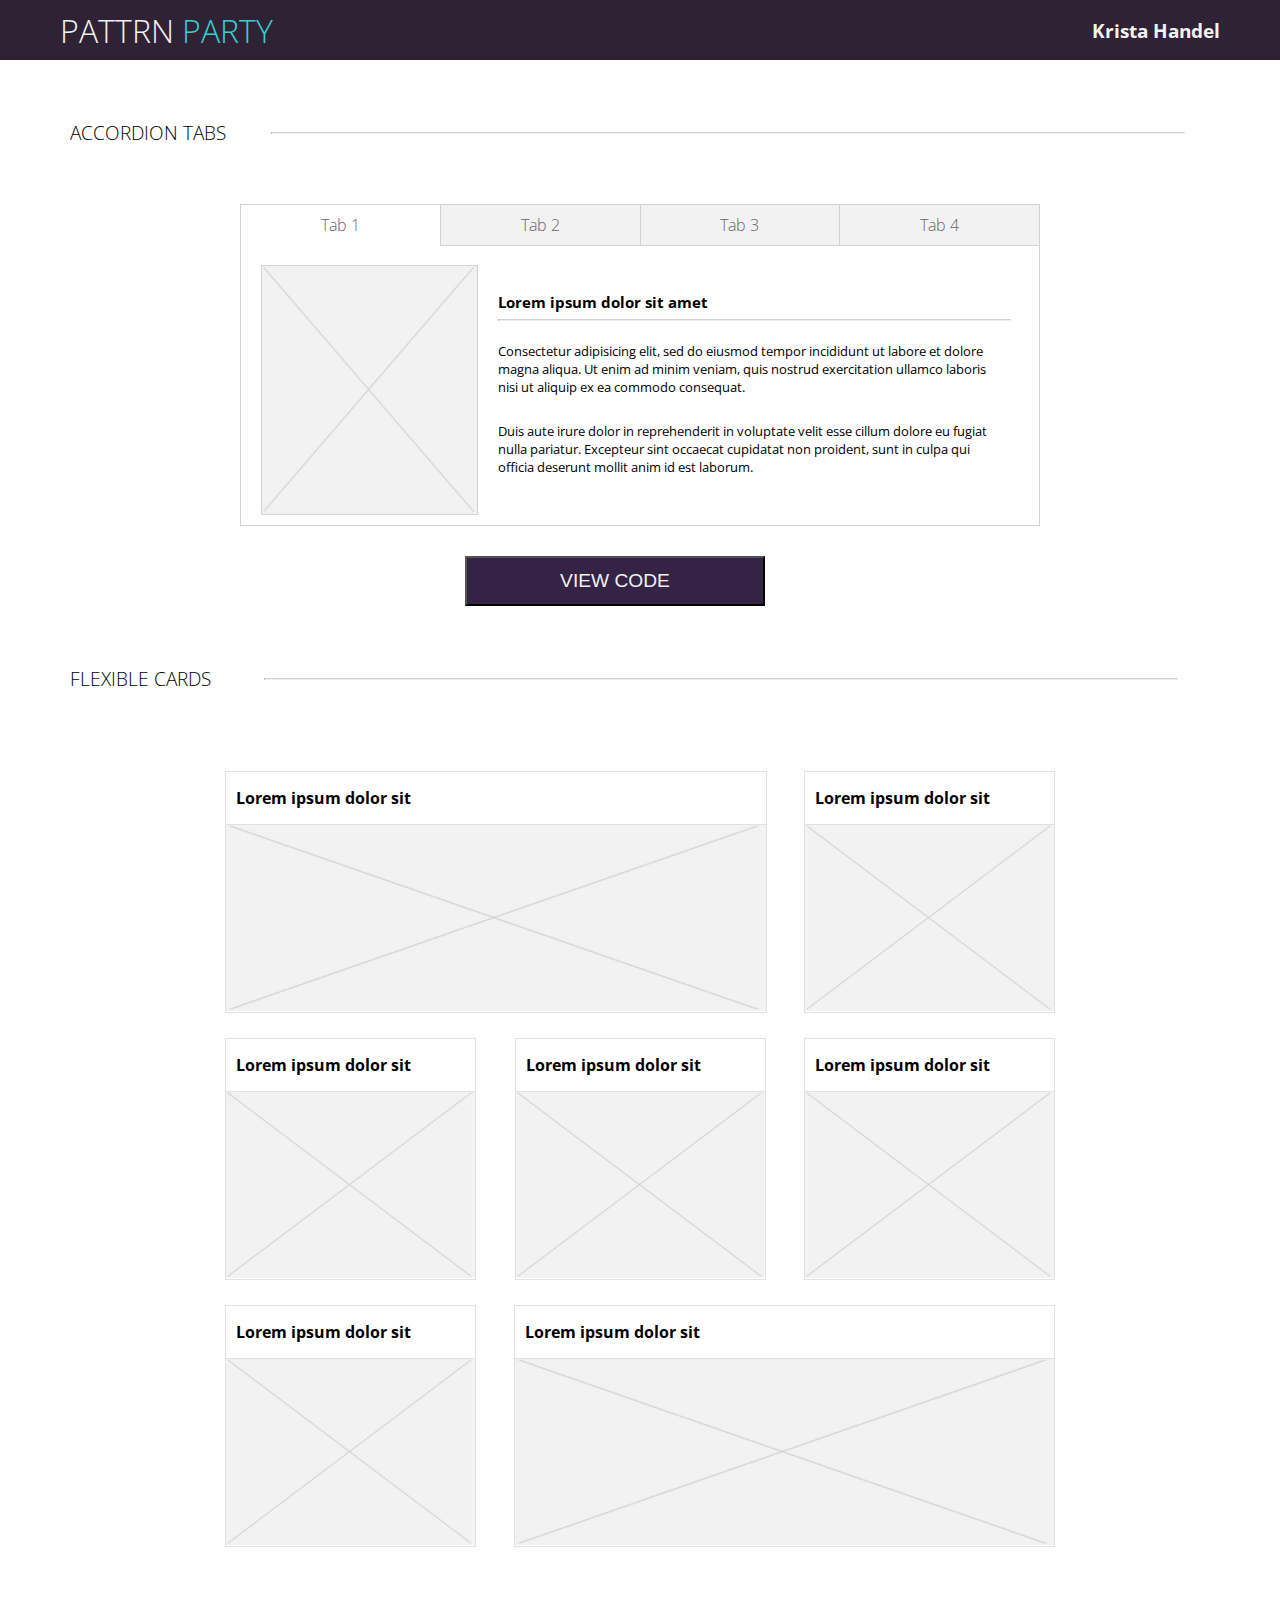
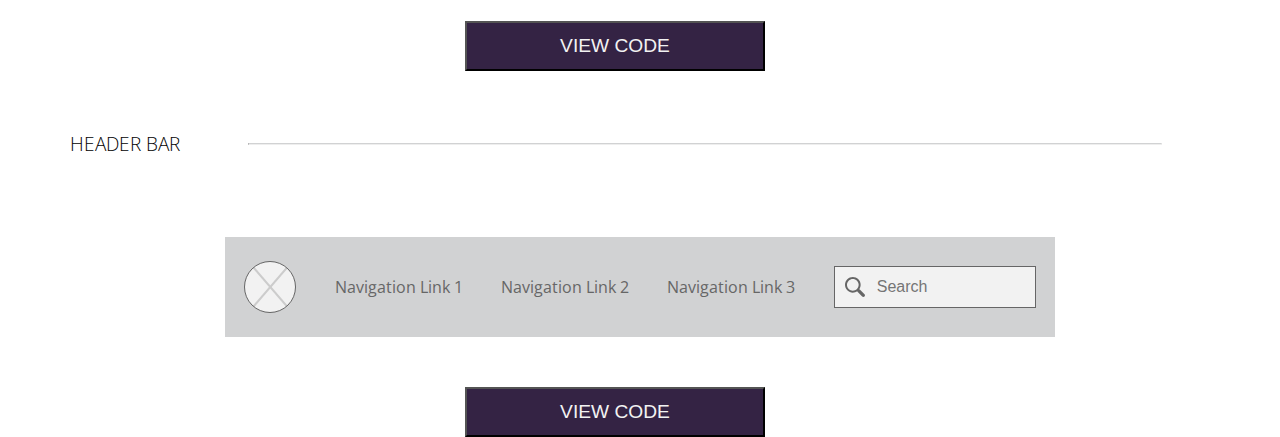
<file: index.html>
<!DOCTYPE html>
<html lang="en" dir="ltr">
  <head>
    <title>Pattrn Party</title>
    <meta charset='utf-8'>
    <meta name='viewport' content='width=device-width, initial-scale=1.0'>
    <meta http-equiv='X-UA-Compatible'>
    <link href="https://fonts.googleapis.com/css?family=Open+Sans:300,400" rel="stylesheet">
    <link href='./styles/styles.css' rel='stylesheet' type='text/css'>
  </head>
  <body>
    <nav class='navigation'>
      <h1>PATTRN <span>PARTY</span></h1>
      <hr>
      <h3>Krista Handel</h3>
    </nav>
    <main>
      <div class='content-splitter'>
        <h3>ACCORDION TABS</h3>
        <hr>
      </div>
      <section class='accordion-container'>
        <div class='accordion-tab-container'>
          <div class='accordion-tab active'>Tab 1</div>
          <div class='accordion-tab'>Tab 2</div>
          <div class='accordion-tab'>Tab 3</div>
          <div class='accordion-tab'>Tab 4</div>
        </div>
        <div class='accordion-content-container'>
          <img class='accordion-img' src ='./assets/image-placeholder.png' />
          <div class='accordion-text-container'>
            <h4>Lorem ipsum dolor sit amet</h4>
            <hr class='accordion-hr'>
            <p>Consectetur adipisicing elit, sed do eiusmod tempor incididunt
               ut labore et dolore magna aliqua. Ut enim ad minim veniam, quis
               nostrud exercitation ullamco laboris nisi ut aliquip ex ea commodo
               consequat.
             </p>
            <p>Duis aute irure dolor in reprehenderit in voluptate
               velit esse cillum dolore eu fugiat nulla pariatur.
               Excepteur sint occaecat cupidatat non proident, sunt in culpa qui
               officia deserunt mollit anim id est laborum.
             </p>
          </div>
          <div class='accordion-text-container hidden'>
            <h4>Nam vel enim eget arcu tempus blandit</h4>
            <hr class='accordion-hr'>
            <p>Ut quam nulla, pretium vitae ipsum vel, porttitor feugiat sem. Nulla vitae rhoncus tellus. Morbi blandit urna sit amet nulla faucibus, hendrerit egestas felis ullamcorper. Vestibulum sit amet magna ut arcu pellentesque gravida. Proin felis est, sollicitudin a condimentum ut, egestas vel nisi.
             </p>
            <p>Ut quam nulla, pretium vitae ipsum vel, porttitor feugiat sem. Nulla vitae rhoncus tellus. Morbi blandit urna sit amet nulla faucibus, hendrerit egestas felis ullamcorper. Vestibulum sit amet magna ut arcu pellentesque gravida.
             </p>
          </div>
          <div class='accordion-text-container hidden'>
            <h4>Nunc porttitor ligula lacus</h4>
            <hr class='accordion-hr'>
            <p>Praesent faucibus ipsum a odio venenatis, sit amet pellentesque est venenatis. Cras tincidunt ipsum quis ipsum feugiat feugiat. Quisque consequat risus purus. Mauris laoreet sapien nisl, at venenatis tellus iaculis quis. Nulla facilisi.
             </p>
            <p>Maecenas vel tincidunt felis. Ut elit urna, iaculis eu sem a, malesuada luctus magna. Donec molestie suscipit felis, eget commodo magna. Ut suscipit rhoncus elementum. Maecenas ultricies massa nulla, non consequat sem laoreet et. Pellentesque in elementum lorem, pellentesque malesuada sem.
             </p>
          </div>
          <div class='accordion-text-container hidden'>
            <h4>Sed vitae rhoncus velit, et pharetra risus</h4>
            <hr class='accordion-hr'>
            <p> Donec faucibus dignissim cursus. Sed sit amet ipsum urna. Vestibulum vitae felis laoreet, rutrum nibh sed, ultrices magna. Proin at elit sit amet libero facilisis maximus ut sed dui. Curabitur quis egestas nisi, quis condimentum risus.
             </p>
            <p>Suspendisse convallis dictum ligula vel facilisis. Aliquam justo arcu, maximus quis arcu ac, placerat imperdiet ante. Integer at urna non dolor fermentum sagittis non eget magna. Proin a ex aliquet, gravida dui quis, interdum leo. Integer a ultrices metus.
             </p>
          </div>
        </div>
      </section>
      <div class='button-container'>
        <button class='view-code'><a href='https://codepen.io/meloncatty-1471467601/pen/JByjON'>VIEW CODE</a></button>
      </div>
      <div class='content-splitter'>
        <h3>FLEXIBLE CARDS</h3>
        <hr>
      </div>
      <section class='flexible-card-container'>
        <div class='flex-row-1'>
          <div class='card-item flexible-card-item-1'>
            <h4>Lorem ipsum dolor sit</h4>
            <img class='flex-card-img' src ='./assets/image-placeholder.png' />
          </div>
          <div class='card-item flexible-card-item-2'>
            <h4>Lorem ipsum dolor sit</h4>
            <img class='flex-card-img' src ='./assets/image-placeholder.png' />
          </div>
        </div>
        <div class='flex-row-2'>
          <div class='card-item flexible-card-item-3'>
            <h4>Lorem ipsum dolor sit</h4>
            <img class='flex-card-img' src ='./assets/image-placeholder.png' />
          </div>
          <div class='card-item flexible-card-item-4'>
            <h4>Lorem ipsum dolor sit</h4>
            <img class='flex-card-img' src ='./assets/image-placeholder.png' />
          </div>
          <div class='card-item flexible-card-item-5'>
            <h4>Lorem ipsum dolor sit</h4>
            <img class='flex-card-img' src ='./assets/image-placeholder.png' />
          </div>
        </div>
        <div class='flex-row-3'>
          <div class='card-item flexible-card-item-6'>
            <h4>Lorem ipsum dolor sit</h4>
            <img class='flex-card-img' src ='./assets/image-placeholder.png' />
          </div>
          <div class='card-item flexible-card-item-7'>
            <h4>Lorem ipsum dolor sit</h4>
            <img class='flex-card-img' src ='./assets/image-placeholder.png' />
          </div>
        </div>
      </section>
      <div class='button-container'>
        <button class='view-code'><a href='https://codepen.io/meloncatty-1471467601/pen/PBKoex'>VIEW CODE</a></button>
      </div>
      <div class='content-splitter'>
        <h3>HEADER BAR</h3>
        <hr>
      </div>
      <section class='header-bar-container'>
        <nav class='header-bar'>
          <div class='search-bar-menu'><div></div><span>MENU</span></div>
          <ul>
            <li class='search-bar-image'></li>
            <li class='nav-link'>Navigation Link 1</li>
            <li class='nav-link'>Navigation Link 2</li>
            <li class='nav-link'>Navigation Link 3</li>
            <li class='search-bar-container'><span class='search-bar'><img class='magnifying-glass' src='./assets/magnifying-glass.svg' /><input placeholder='Search' /></span></li>
          </ul>
        </nav>
      </section>
      <div class='button-container'>
        <button class='view-code'><a href='https://codepen.io/meloncatty-1471467601/pen/YjxzOL'>VIEW CODE</a></button>
      </div>
    </main>
  </body>
  <script type='text/javascript'>
    const accordionTabs = document.querySelectorAll('.accordion-tab')
    const textContainers = document.querySelectorAll('.accordion-text-container')
    const headerBarMenu = document.querySelector('.search-bar-menu')
    const containerClasses = Array.from(textContainers)
    const toggleActive = (tab) => {
      accordionTabs.forEach((item, index) => {
          const tabClasses = Array.from(item.classList)

          if (!tabClasses.includes('active') && tab === item) {
            containerClasses[index].classList = 'accordion-text-container'
            item.className = 'accordion-tab active'
          } else if (tab !== item) {
            containerClasses[index].classList = 'accordion-text-container hidden'
            item.className = 'accordion-tab'
        }
      })
    }

    accordionTabs.forEach(tab => tab.addEventListener('click', () => {
      toggleActive(tab)
    }))

    const toggleMenu = () => {
      const navContent = document.querySelector('.header-bar')
      if (navContent.children[1].style.display === 'none') {
        navContent.children[1].style.display = 'block'
        navContent.children[1].style.display = 'flex'
        navContent.children[1].style.justifyContent = 'space-around'
        navContent.children[1].style.alignItems = 'flex-start'
        navContent.children[1].style.background = '#D1D2D3'
        navContent.children[1].style.height = '240px'
        window.scrollTo(0,document.body.scrollHeight)
      } else {
        navContent.children[1].style.display = 'none'
      }
    }

    headerBarMenu.addEventListener('click', toggleMenu)
  </script>
</html>
</file>
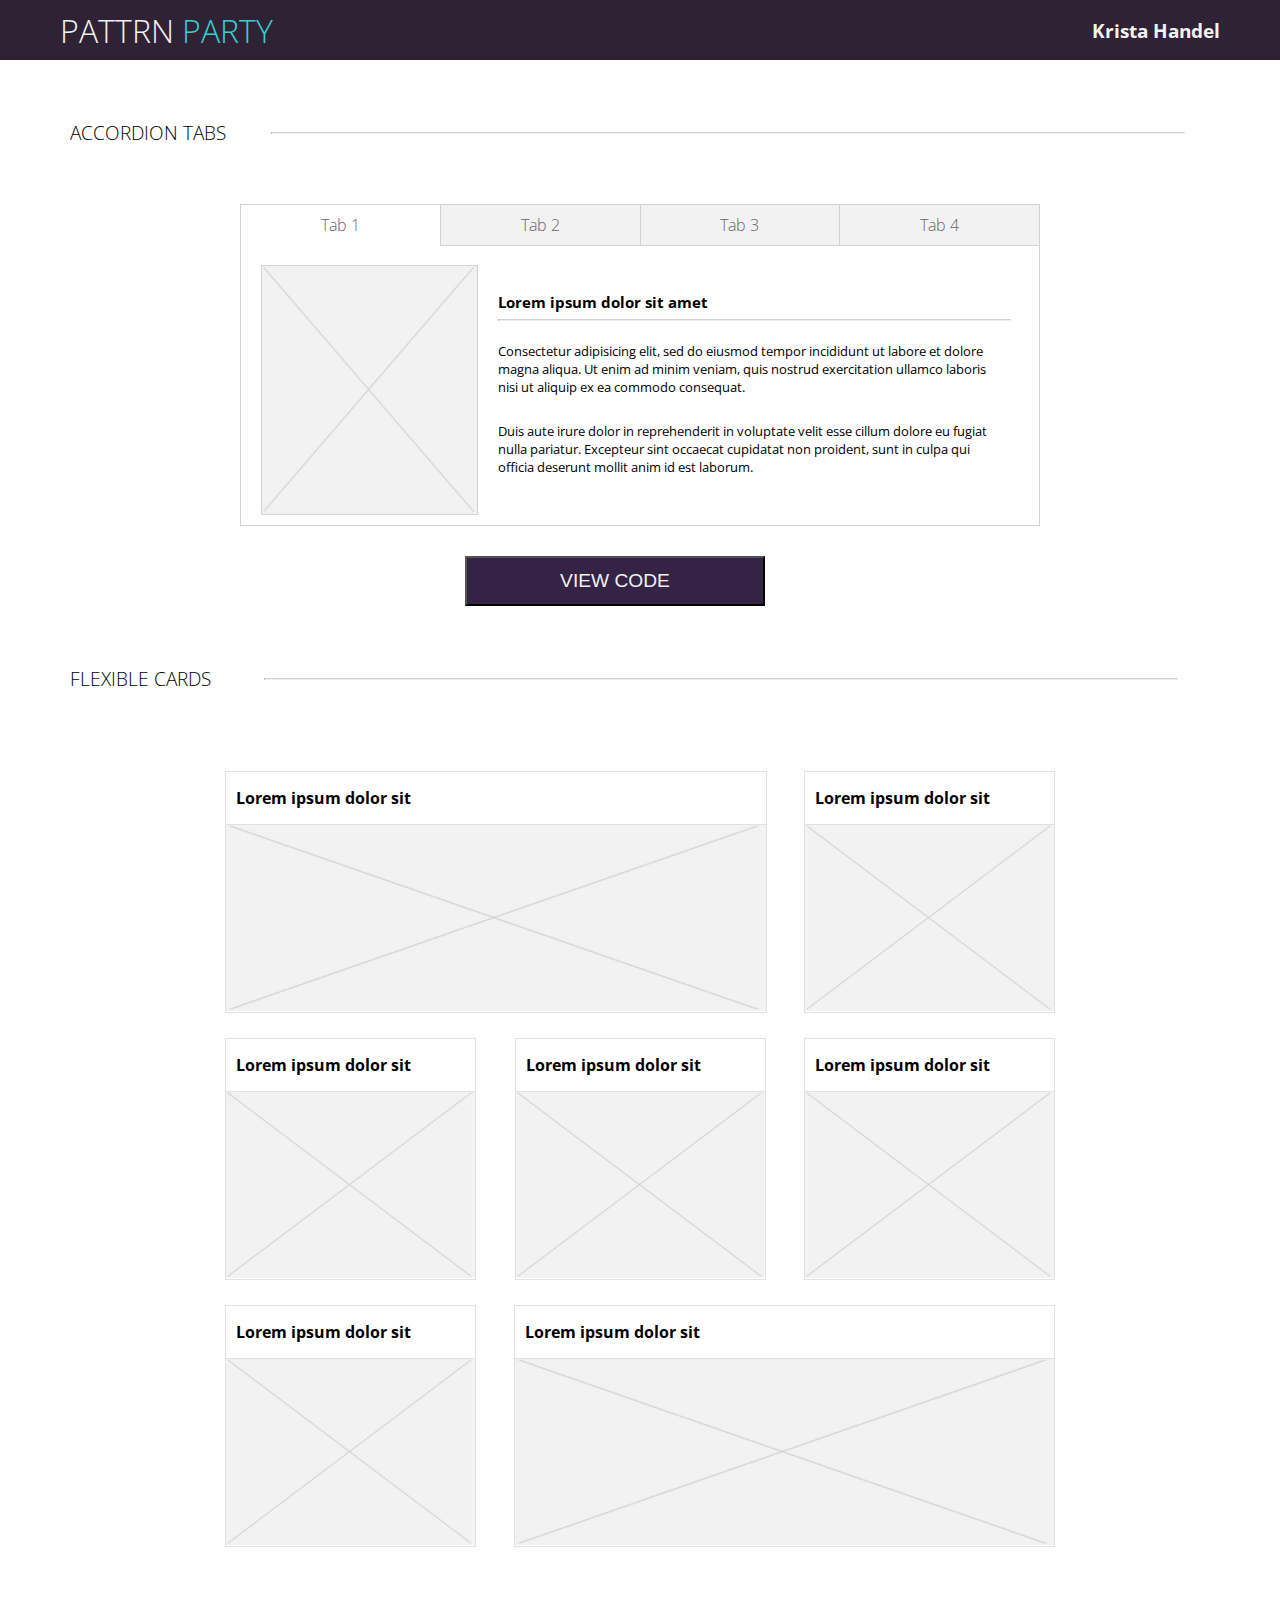
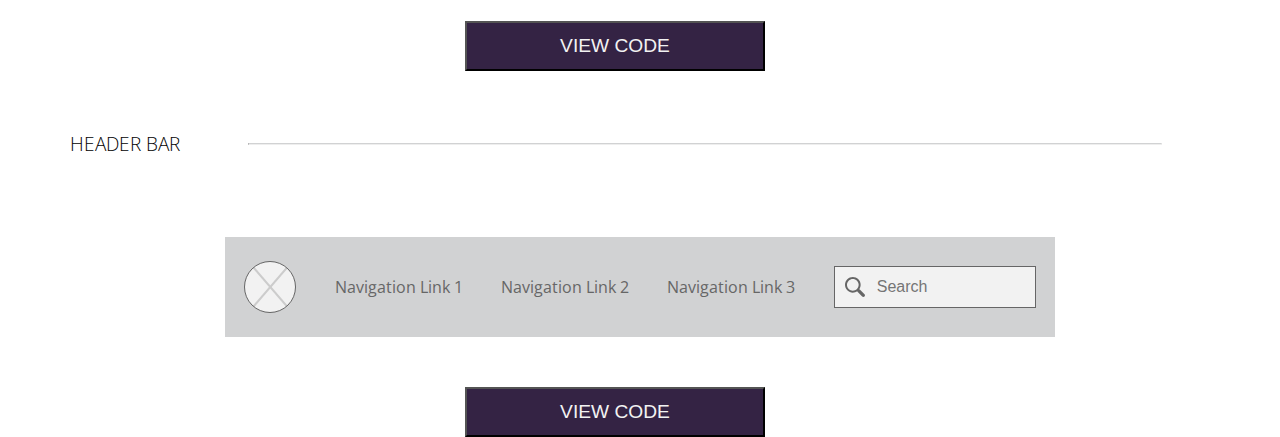
<file: src/index.html>
<!DOCTYPE html>
<html lang="en" dir="ltr">
  <head>
    <title>Pattrn Party</title>
    <meta charset='utf-8'>
    <meta name='viewport' content='width=device-width, initial-scale=1.0'>
    <meta http-equiv='X-UA-Compatible'>
    <link href="https://fonts.googleapis.com/css?family=Open+Sans:300,400" rel="stylesheet">
    <link href='../styles/styles.css' rel='stylesheet' type='text/css'>
  </head>
  <body>
    <nav class='navigation'>
      <h1>PATTRN <span>PARTY</span></h1>
      <hr>
      <h3>Krista Handel</h3>
    </nav>
    <main>
      <div class='content-splitter'>
        <h3>ACCORDION TABS</h3>
        <hr>
      </div>
      <section class='accordion-container'>
        <div class='accordion-tab-container'>
          <div class='accordion-tab active'>Tab 1</div>
          <div class='accordion-tab'>Tab 2</div>
          <div class='accordion-tab'>Tab 3</div>
          <div class='accordion-tab'>Tab 4</div>
        </div>
        <div class='accordion-content-container'>
          <img class='accordion-img' src ='../assets/image-placeholder.png' />
          <div class='accordion-text-container'>
            <h4>Lorem ipsum dolor sit amet</h4>
            <hr class='accordion-hr'>
            <p>Consectetur adipisicing elit, sed do eiusmod tempor incididunt
               ut labore et dolore magna aliqua. Ut enim ad minim veniam, quis
               nostrud exercitation ullamco laboris nisi ut aliquip ex ea commodo
               consequat.
             </p>
            <p>Duis aute irure dolor in reprehenderit in voluptate
               velit esse cillum dolore eu fugiat nulla pariatur.
               Excepteur sint occaecat cupidatat non proident, sunt in culpa qui
               officia deserunt mollit anim id est laborum.
             </p>
          </div>
          <div class='accordion-text-container hidden'>
            <h4>Nam vel enim eget arcu tempus blandit</h4>
            <hr class='accordion-hr'>
            <p>Ut quam nulla, pretium vitae ipsum vel, porttitor feugiat sem. Nulla vitae rhoncus tellus. Morbi blandit urna sit amet nulla faucibus, hendrerit egestas felis ullamcorper. Vestibulum sit amet magna ut arcu pellentesque gravida. Proin felis est, sollicitudin a condimentum ut, egestas vel nisi.
             </p>
            <p>Ut quam nulla, pretium vitae ipsum vel, porttitor feugiat sem. Nulla vitae rhoncus tellus. Morbi blandit urna sit amet nulla faucibus, hendrerit egestas felis ullamcorper. Vestibulum sit amet magna ut arcu pellentesque gravida.
             </p>
          </div>
          <div class='accordion-text-container hidden'>
            <h4>Nunc porttitor ligula lacus</h4>
            <hr class='accordion-hr'>
            <p>Praesent faucibus ipsum a odio venenatis, sit amet pellentesque est venenatis. Cras tincidunt ipsum quis ipsum feugiat feugiat. Quisque consequat risus purus. Mauris laoreet sapien nisl, at venenatis tellus iaculis quis. Nulla facilisi.
             </p>
            <p>Maecenas vel tincidunt felis. Ut elit urna, iaculis eu sem a, malesuada luctus magna. Donec molestie suscipit felis, eget commodo magna. Ut suscipit rhoncus elementum. Maecenas ultricies massa nulla, non consequat sem laoreet et. Pellentesque in elementum lorem, pellentesque malesuada sem.
             </p>
          </div>
          <div class='accordion-text-container hidden'>
            <h4>Sed vitae rhoncus velit, et pharetra risus</h4>
            <hr class='accordion-hr'>
            <p> Donec faucibus dignissim cursus. Sed sit amet ipsum urna. Vestibulum vitae felis laoreet, rutrum nibh sed, ultrices magna. Proin at elit sit amet libero facilisis maximus ut sed dui. Curabitur quis egestas nisi, quis condimentum risus.
             </p>
            <p>Suspendisse convallis dictum ligula vel facilisis. Aliquam justo arcu, maximus quis arcu ac, placerat imperdiet ante. Integer at urna non dolor fermentum sagittis non eget magna. Proin a ex aliquet, gravida dui quis, interdum leo. Integer a ultrices metus.
             </p>
          </div>
        </div>
      </section>
      <div class='button-container'>
        <button class='view-code'><a href='https://codepen.io/meloncatty-1471467601/pen/JByjON'>VIEW CODE</a></button>
      </div>
      <div class='content-splitter'>
        <h3>FLEXIBLE CARDS</h3>
        <hr>
      </div>
      <section class='flexible-card-container'>
        <div class='flex-row-1'>
          <div class='card-item flexible-card-item-1'>
            <h4>Lorem ipsum dolor sit</h4>
            <img class='flex-card-img' src ='../assets/image-placeholder.png' />
          </div>
          <div class='card-item flexible-card-item-2'>
            <h4>Lorem ipsum dolor sit</h4>
            <img class='flex-card-img' src ='../assets/image-placeholder.png' />
          </div>
        </div>
        <div class='flex-row-2'>
          <div class='card-item flexible-card-item-3'>
            <h4>Lorem ipsum dolor sit</h4>
            <img class='flex-card-img' src ='../assets/image-placeholder.png' />
          </div>
          <div class='card-item flexible-card-item-4'>
            <h4>Lorem ipsum dolor sit</h4>
            <img class='flex-card-img' src ='../assets/image-placeholder.png' />
          </div>
          <div class='card-item flexible-card-item-5'>
            <h4>Lorem ipsum dolor sit</h4>
            <img class='flex-card-img' src ='../assets/image-placeholder.png' />
          </div>
        </div>
        <div class='flex-row-3'>
          <div class='card-item flexible-card-item-6'>
            <h4>Lorem ipsum dolor sit</h4>
            <img class='flex-card-img' src ='../assets/image-placeholder.png' />
          </div>
          <div class='card-item flexible-card-item-7'>
            <h4>Lorem ipsum dolor sit</h4>
            <img class='flex-card-img' src ='../assets/image-placeholder.png' />
          </div>
        </div>
      </section>
      <div class='button-container'>
        <button class='view-code'><a href='https://codepen.io/meloncatty-1471467601/pen/PBKoex'>VIEW CODE</a></button>
      </div>
      <div class='content-splitter'>
        <h3>HEADER BAR</h3>
        <hr>
      </div>
      <section class='header-bar-container'>
        <nav class='header-bar'>
          <div class='search-bar-menu'><div></div><span>MENU</span></div>
          <ul>
            <li class='search-bar-image'></li>
            <li class='nav-link'>Navigation Link 1</li>
            <li class='nav-link'>Navigation Link 2</li>
            <li class='nav-link'>Navigation Link 3</li>
            <li class='search-bar-container'><span class='search-bar'><img class='magnifying-glass' src='../assets/magnifying-glass.svg' /><input placeholder='Search' /></span></li>
          </ul>
        </nav>
      </section>
      <div class='button-container'>
        <button class='view-code'><a href='https://codepen.io/meloncatty-1471467601/pen/YjxzOL'>VIEW CODE</a></button>
      </div>
    </main>
  </body>
  <script type='text/javascript'>
    const accordionTabs = document.querySelectorAll('.accordion-tab')
    const textContainers = document.querySelectorAll('.accordion-text-container')
    const headerBarMenu = document.querySelector('.search-bar-menu')
    const containerClasses = Array.from(textContainers)
    const toggleActive = (tab) => {
      accordionTabs.forEach((item, index) => {
          const tabClasses = Array.from(item.classList)

          if (!tabClasses.includes('active') && tab === item) {
            containerClasses[index].classList = 'accordion-text-container'
            item.className = 'accordion-tab active'
          } else if (tab !== item) {
            containerClasses[index].classList = 'accordion-text-container hidden'
            item.className = 'accordion-tab'
        }
      })
    }

    accordionTabs.forEach(tab => tab.addEventListener('click', () => {
      toggleActive(tab)
    }))

    const toggleMenu = () => {
      const navContent = document.querySelector('.header-bar')
      if (navContent.children[1].style.display === 'none') {
        navContent.children[1].style.display = 'block'
        navContent.children[1].style.display = 'flex'
        navContent.children[1].style.justifyContent = 'space-around'
        navContent.children[1].style.alignItems = 'flex-start'
        navContent.children[1].style.background = '#D1D2D3'
        navContent.children[1].style.height = '240px'
        window.scrollTo(0,document.body.scrollHeight)
      } else {
        navContent.children[1].style.display = 'none'
      }
    }

    headerBarMenu.addEventListener('click', toggleMenu)
  </script>
</html>
</file>
<file: styles/styles.css>
html {
  margin: 0;
  padding: 0;
}

body {
  margin: 0;
  padding: 0;
  font-family: 'Open Sans', sans-serif;
}

h1 {
  font-weight: 300;
  font-size: 2em;
}

h1 > span {
  color: #34D1D1;
}

h4 {
  padding: 0;
  margin: 0;
}

hr {
  width: 80%;
  height: .01px;
  border-top: 1px solid #D1D2D3;
}

main {
  display: flex;
  justify-content: center;
  flex-direction: column;
  width: 100vw;
}

.navigation > hr {
  display: none;
}

.content-splitter {
  display: flex;
  justify-content: center;
  align-items: center;
  padding: 40px 70px;
}

.content-splitter > h3 {
  margin-right: 20px;
  font-weight: 300;
  font-size: 1.2em;
}

.accordion-container {
 display: flex;
 flex-direction: column;
 align-self: center;
 justify-content: center;
 align-items: center;
 width: 800px;
}

.accordion-tab-container {
  width: 800px;
  height:40px;
  display: flex;
  align-items: center;
  text-align: center;
}

.accordion-tab {
  width: 30%;
  height: 40px;
  display: flex;
  justify-content: center;
  align-items: center;
  border-left: 1px solid #D1D2D3;
  border-top: 1px solid #D1D2D3;
  border-bottom: 1px solid #D1D2D3;
  background: #F2F2F2;
  color: #666666;
  font-weight: 300;
}

.accordion-tab:nth-child(4) {
  border-right: 1px solid #D1D2D3;
}

.accordion-tab.active {
  background: #FFF;
  width: 30%;
  height: 40px;
  display: flex;
  justify-content: center;
  align-items: center;
  border-top: 1px solid #D1D2D3;
  border-left: 1px solid #D1D2D3;
  border-bottom: none;
  background: #FFF;
  color: #666666;
  font-weight: 300;
  margin-bottom: 1px;
}

.accordion-tab.active:nth-child(1) {
  border-right: none;
}

.accordion-tab.active:nth-child(4) {
  /* border-left: none; */
}

.accordion-content-container {
  display: flex;
  justify-content: space-around;
  padding-top: 20px;
  border-left: 1px solid #D1D2D3;
  border-bottom: 1px solid #D1D2D3;
  border-right: 1px solid #D1D2D3;
  padding: 20px 10px 10px 20px;
}

.accordion-text-container {
  display: flex;
  flex-direction: column;
  justify-content: center;
  padding: 0 20px;
  text-align: left;
  font-size: .95em;
}

.accordion-text-container > p {
  padding: 0;
  font-size: .85em;
}

.accordion-hr {
  margin-left: 0;
  width: 100%;
}

.accordion-img {
  width: 28%;
  height: 28%;
  border: 1px solid #D1D2D3;
}

.hidden {
  display: none;
}

.navigation {
  display: flex;
  height: 20px;
  padding: 20px 60px;
  background: #2F2235;
  justify-content: space-between;
  align-items: center;
  color: #F2F2F2;
}

.flexible-card-container {
  display: flex;
  flex-wrap: wrap;
  justify-content: space-around;
  align-self: center;
  width: 830px;
  padding: 20px 0;
  height: 800px;
}

.flex-row-1 {
  display: flex;
  width: 100%;
  height: 30%;
  justify-content: space-between;
}

.flex-row-2 {
  display: flex;
  width: 100%;
  height: 30%;
  justify-content: space-between;
}

.flex-row-3 {
  display: flex;
  width: 100%;
  height: 30%;
  justify-content: space-between;
}

.card-item {
  border: 1px solid #e1e0e2;
  height: auto;
}

.card-item > h4 {
  border-bottom: 1px solid #e1e0e2;
  padding: 15px 10px;
}

.flex-card-img {
  width: 100%;
  height: 77.5%;
}

.flexible-card-item-1, .flexible-card-item-7 {
  width: 65%;
  height: 100%;
}

.flexible-card-item-2,
.flexible-card-item-3,
.flexible-card-item-4,
.flexible-card-item-5,
.flexible-card-item-6 {
  width: 30%;
  height: 100%;
}

.header-bar-container {
  display: flex;
  justify-content: center;
  align-items: center;
  padding: 20px;
}

.header-bar {
  width: 830px;
  height: 100px;
  background: #D1D2D3;
}

.search-bar-menu {
  display: none;
}

.header-bar ul {
  padding: 0;
  margin: 0;
  list-style: none;
  display: flex;
  justify-content: space-around;
  align-items: center;
  height: 100%;
  color: #666;
}

.header-bar li {
  padding: 0;
  margin: 0;
}

.search-bar input {
  background: #F2F2F2;
  border-style: none;
  border-color: none;
  outline: none;
  width: 100%;
  font-size: 1em;
  color: #666;
}

.search-bar-container {
  width: 200px;
  height: 40px;
  border: 1px solid #666;
}

.search-bar-image {
  height: 50px;
  width: 50px;
  background-image: url('../assets/img-placeholder.png');
  background-position: center;
  border-radius: 50%;
  border: 1px solid #666;
}

.search-bar {
  display: flex;
  align-items: center;
  padding: 10px;
  height: 50%;
  background: #F2F2F2;
}

.magnifying-glass {
  margin-right: 10px;
  height: 100%;
}

.button-container {
  align-self: center;
  margin-top: 30px;
  width: 350px
}

.view-code {
  height: 50px;
  width: 300px;
  font-weight: lighter;
  font-size: 1.2em;
  background: #342344;
  color: #F2F2F2;
}

a {
  color: #F2F2F2;
  text-decoration: none;
}

@media only screen and (max-width: 500px) {

  h1 {
    margin: 0;
    padding: 0;
  }

  .view-code {
    width: 90%;
  }

  .button-container {
    width: 200px;
    margin-left: 20px;
  }

  .content-splitter > h3 {
    margin: 0;
    margin-right: 0;
    margin-top: 30px;
    padding: 0;
  }

  .navigation > h3 {
    margin-top: 1px;
  }

  .navigation > hr {
    display: block;
    width: 20%;
    height: .01px;
    border: 0;
    height: 1px;
    border-top: 1px solid #3F3244;
  }
  .navigation {
    flex-direction: column;
    align-items: center;
    padding: 0;
    width: 99%;
    height: 100px;
  }

  .content-splitter {
    flex-direction: column;
    width: 100%;
    padding: 0;
  }
  .accordion-container {
    width: 103%;
  }
  .accordion-tab-container {
    flex-direction: column;
    width: 97.5%;
    height: 200px;
  }

  .accordion-tab {
    width: 90%;
    height: 300px;
    border-right: 1px solid #D1D2D3;
    border-bottom: none;
  }

  .accordion-tab.active {
    height: 300px;
    width: 90%;
    border-right: 1px solid #D1D2D3;
  }

  .accordion-tab.active:nth-child(1) {
    border-right: 1px solid #D1D2D3;
  }

  .accordion-tab:nth-child(4) {
    border-bottom: 1px solid #D1D2D3;
  }

  .accordion-content-container {
    flex-direction: column;
    align-items: center;
    width: 80.5%;
    padding: 20px 15px;
  }

  .accordion-text-container {
    width: 100%;
  }

  .accordion-img {
    width: 109%;
    height: 150px;
    margin-bottom: 20px;
  }

  .flexible-card-container {
    flex-direction: column;
    width: 100%;
  }

  .flex-row-1, .flex-row-3 {
    display: none;
  }

  .flex-row-2 {
    flex-direction: column;
    height: 100%;
    align-items: center;
  }

  .flexible-card-item-3, .flexible-card-item-4, .flexible-card-item-5 {
    width: 90%;
    height: 260px;
    margin-bottom: 17px
  }

  .flex-card-img {
    height: 79.5%;
  }

  .header-bar-container {
    width: 90%;
    padding: 15px;
  }

  .header-bar {
    height: 70px;
  }

  .header-bar ul {
    flex-direction: column;
    justify-content: space-around;
    align-items: flex-start;
    height: 75%;
  }

  .header-bar li {
    margin-left: 30px;
  }

  li.search-bar-image {
    display: none;
  }

  .header-bar > ul {
    display: none;
  }

  .header-bar {
    font-size: 1em;
  }

  .search-bar-menu {
    display: flex;
    justify-content: space-between;
    align-items: center;
    width: 100%;
  }

  .search-bar-menu > div {
    margin: 10px;
    height: 50px;
    width: 50px;
    background-image: url('../assets/img-placeholder.png');
    background-position: center;
    border-radius: 50%;
    border: 1px solid #666;
    justify-content: space-around;
  }

  .search-bar-menu > span {
    font-weight: 300;
    color: #666;
    font-size: 1.2em;
    margin: 10px 20px 10px 10px;
  }
}

@media only screen and (max-width: 411) {
  .accordion-img {
    width: 108.9%
  }
}

@media only screen and (max-width: 360px) {
  .accordion-img {
    width: 100%;
  }

  .accordion-tab {
    width: 89%;
  }

  .accordion-tab.active {
    width: 89%;
  }

  .accordion-content-container {
    width: 80.5%;
  }

  .header-bar-container {
    padding: 15px 18px;
  }
}

@media only screen and (max-width: 320px) {
  .accordion-content-container {
    width: 77.5%
  }

  .accordion-img {
    width: 112%;
  }
}
</file>
